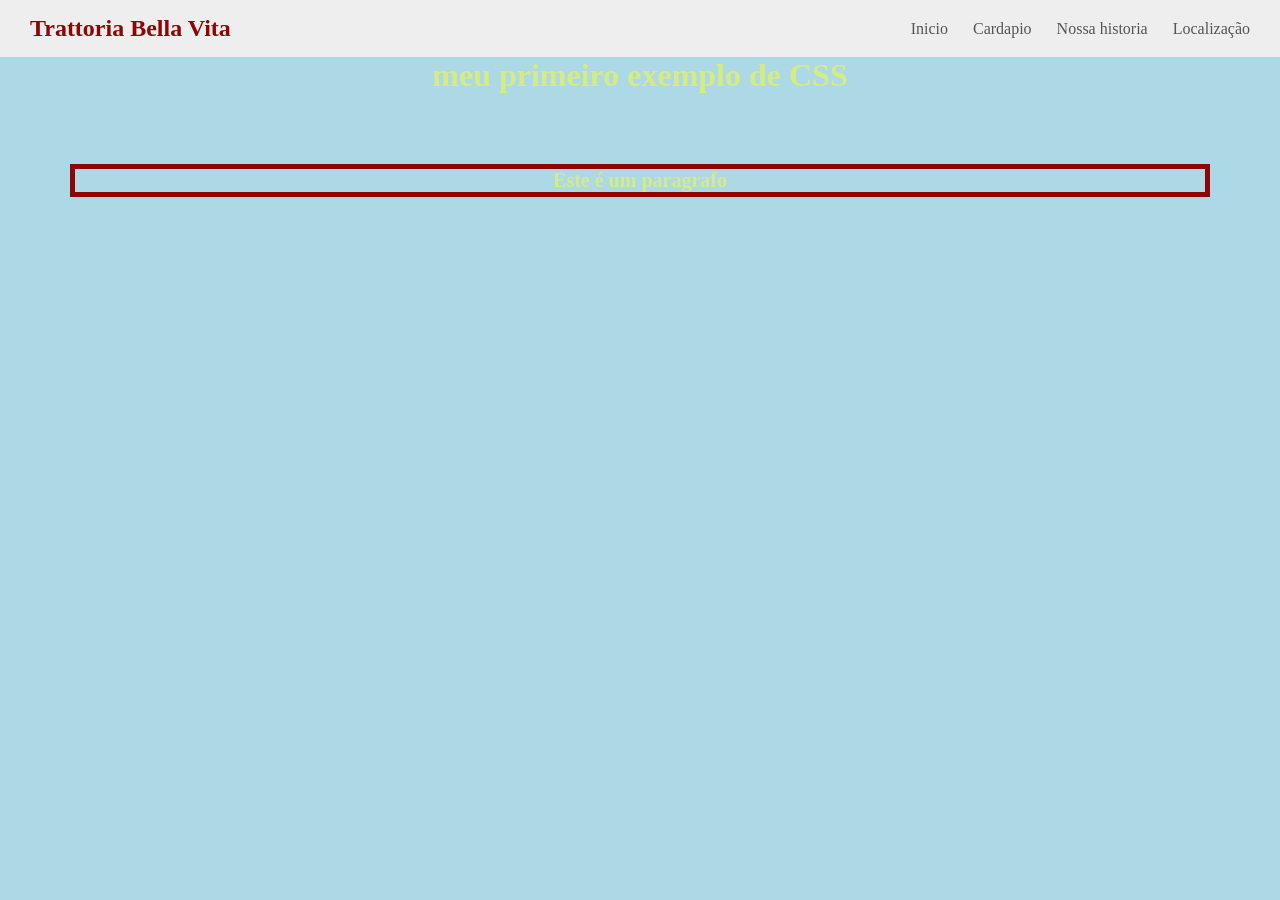
<file: index.html>
<!DOCTYPE html>
<html lang="en">
<head>
    <meta charset="UTF-8">
    <meta name="vieport" content="width=device-width, initial-scale=1.0">
    <link rel="stylesheet" href="style.css">

    <title>Document</title>
</head>
<body>
    <header>
        <nav class="menu">
            <h1 class="logo">Trattoria Bella Vita</h1>
            <ul class="menu-link">
                <a href="Untitled-1.html">Inicio</a>
                <a href="Cardapio.html">Cardapio</a>
                <a href="Nossa historia.html">Nossa historia</a>
                <a href="Localização.html">Localização</a>
        </nav>
    </header>

    <h1>meu primeiro exemplo de CSS<h1>
        <p>Este é um paragrafo</p>
</body>
</html>
</file>
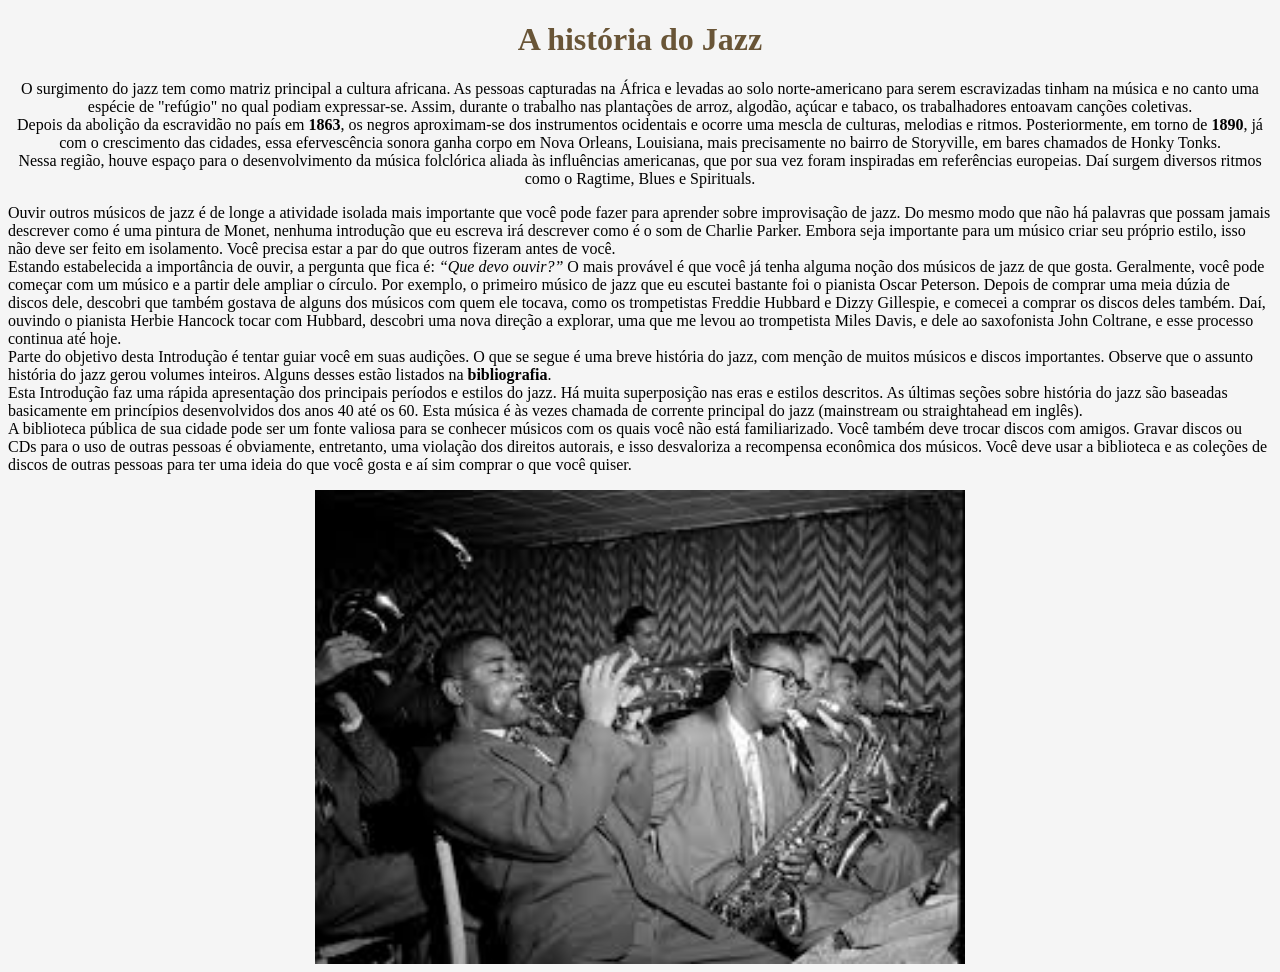
<file: pwi-alessandro.oliveira2026-main/index.html>
<!DOCTYPE html>
<html lang="en">
<head>
    <meta charset="UTF-8">
    <meta name="viewport" content="width=device-width, initial-scale=1.0">
    <title>Primeira Pagina WEB</title>
</head>
<body style="background-color: rgb(245, 245, 245);">
    <h1 style="color: rgb(105, 85, 55);text-align: center;"> A história do Jazz</h1>
    <p style="font-style: Arial, Helvetica, sans-serif; font-variant-numeric: 200%;text-align: center;">O surgimento do jazz tem como matriz principal a cultura africana. As pessoas capturadas na África e levadas ao solo norte-americano para serem escravizadas tinham na música e no canto uma espécie de "refúgio" no qual podiam expressar-se.

        Assim, durante o trabalho nas plantações de arroz, algodão, açúcar e tabaco, os trabalhadores entoavam canções coletivas.<br>
        
        Depois da abolição da escravidão no país em <b>1863</b>, os negros aproximam-se dos instrumentos ocidentais e ocorre uma mescla de culturas, melodias e ritmos.
        
        Posteriormente, em torno de <b>1890</b>, já com o crescimento das cidades, essa efervescência sonora ganha corpo em Nova Orleans, Louisiana, mais precisamente no bairro de Storyville, em bares chamados de Honky Tonks.<br>
        
        Nessa região, houve espaço para o desenvolvimento da música folclórica aliada às influências americanas, que por sua vez foram inspiradas em referências europeias. Daí surgem diversos ritmos como o Ragtime, Blues e Spirituals.</p style= "font-style: Spirituals, Helvetica, sans-serif; font-variant-numeric: 300%;text-align: center;"> Ouvir outros músicos de jazz é de longe a atividade isolada mais importante que você pode fazer para aprender sobre improvisação de jazz. Do mesmo modo que não há palavras que possam jamais descrever como é uma pintura de Monet, nenhuma introdução que eu escreva irá descrever como é o som de Charlie Parker. Embora seja importante para um músico criar seu próprio estilo, isso não deve ser feito em isolamento. Você precisa estar a par do que outros fizeram antes de você.<br>

        Estando estabelecida a importância de ouvir, a pergunta que fica é: <em>“Que devo ouvir?”</em> O mais provável é que você já tenha alguma noção dos músicos de jazz de que gosta. Geralmente, você pode começar com um músico e a partir dele ampliar o círculo. Por exemplo, o primeiro músico de jazz que eu escutei bastante foi o pianista Oscar Peterson. Depois de comprar uma meia dúzia de discos dele, descobri que também gostava de alguns dos músicos com quem ele tocava, como os trompetistas Freddie Hubbard e Dizzy Gillespie, e comecei a comprar os discos deles também. Daí, ouvindo o pianista Herbie Hancock tocar com Hubbard, descobri uma nova direção a explorar, uma que me levou ao trompetista Miles Davis, e dele ao saxofonista John Coltrane, e esse processo continua até hoje.<br>
        
        Parte do objetivo desta Introdução é tentar guiar você em suas audições. O que se segue é uma breve história do jazz, com menção de muitos músicos e discos importantes. Observe que o assunto história do jazz gerou volumes inteiros. Alguns desses estão listados na <strong>bibliografia</strong>.<br>
        
        Esta Introdução faz uma rápida apresentação dos principais períodos e estilos do jazz. Há muita superposição nas eras e estilos descritos. As últimas seções sobre história do jazz são baseadas basicamente em princípios desenvolvidos dos anos 40 até os 60. Esta música é às vezes chamada de corrente principal do jazz (mainstream ou straightahead em inglês).<br>
        
        A biblioteca pública de sua cidade pode ser um fonte valiosa para se conhecer músicos com os quais você não está familiarizado. Você também deve trocar discos com amigos. Gravar discos ou CDs para o uso de outras pessoas é obviamente, entretanto, uma violação dos direitos autorais, e isso desvaloriza a recompensa econômica dos músicos. Você deve usar a biblioteca e as coleções de discos de outras pessoas para ter uma ideia do que você gosta e aí sim comprar o que você quiser.<br>
    </p>

    <img src="Jazz.jpg.jfif" alt="jazz" style="display: block; margin: auto;" width="650">
</body>
</html>
</file>
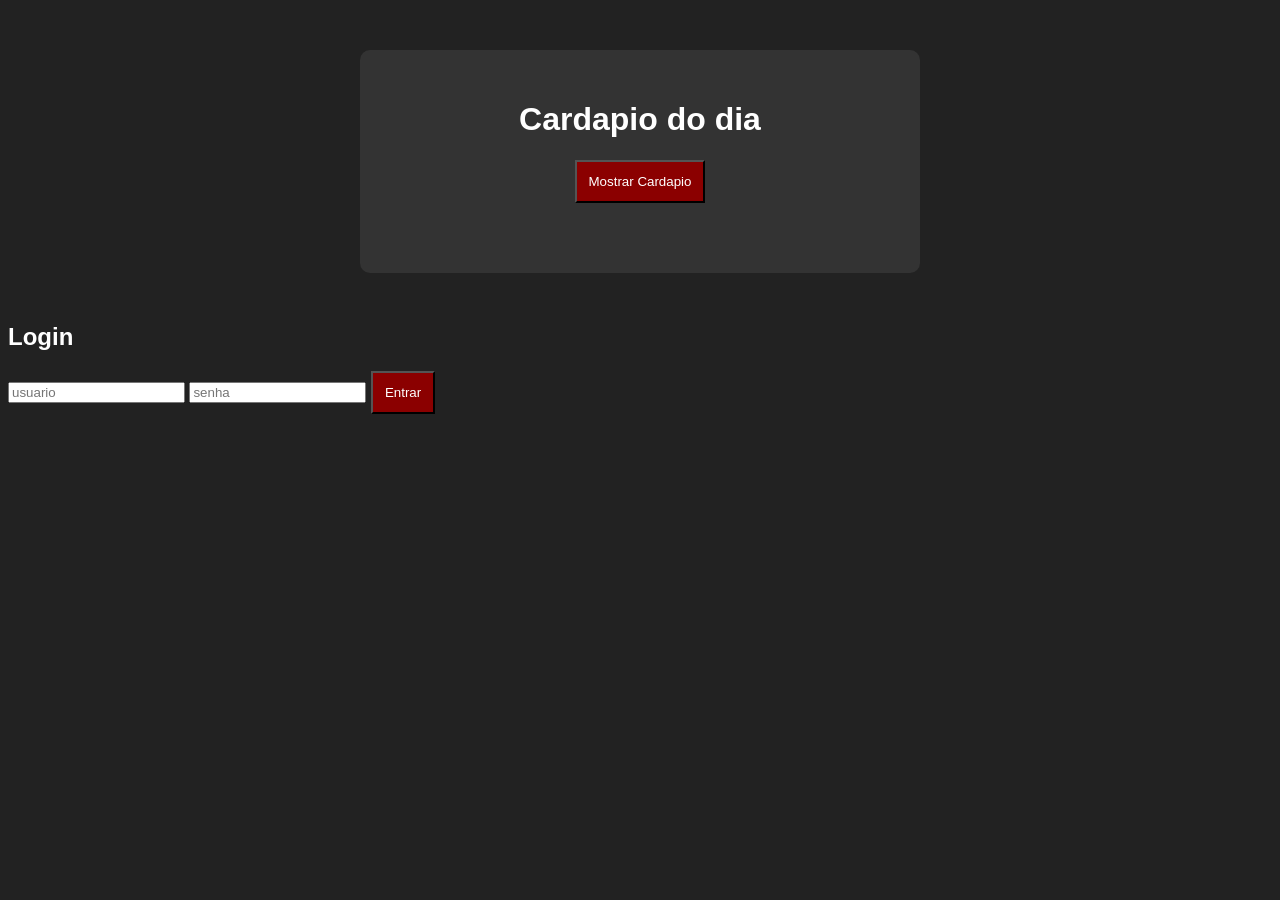
<file: penutima.atividade/atividade.html>
<!DOCTYPE html>
<html lang="pt-br">
<head>
    <meta charset="UTF-8">
    <meta name="viewport" content="width=device-width, initial-scale=1.0">
    <title>Cardapio do restaurante</title>
    <link rel="stylesheet" href="style.css">
</head>
<body>
    <div class="container">
        <h1>Cardapio do dia</h1>
        <button onclick="mostrarPratos()"> Mostrar Cardapio</button>
        <div id="resultado"></div>
    </div>
    <script src="srcript.js"></script>
    <div class="login">
        <h2>Login</h2>
        <input type="text" id="username" placeholder="usuario">
        <input type="password" id="password" placeholder="senha">
        <button type="button" onclick="validarLogin()">Entrar</button>
        <p id="login-mensagem"></p>
        
    </div>
    
</body>
</html>
</file>
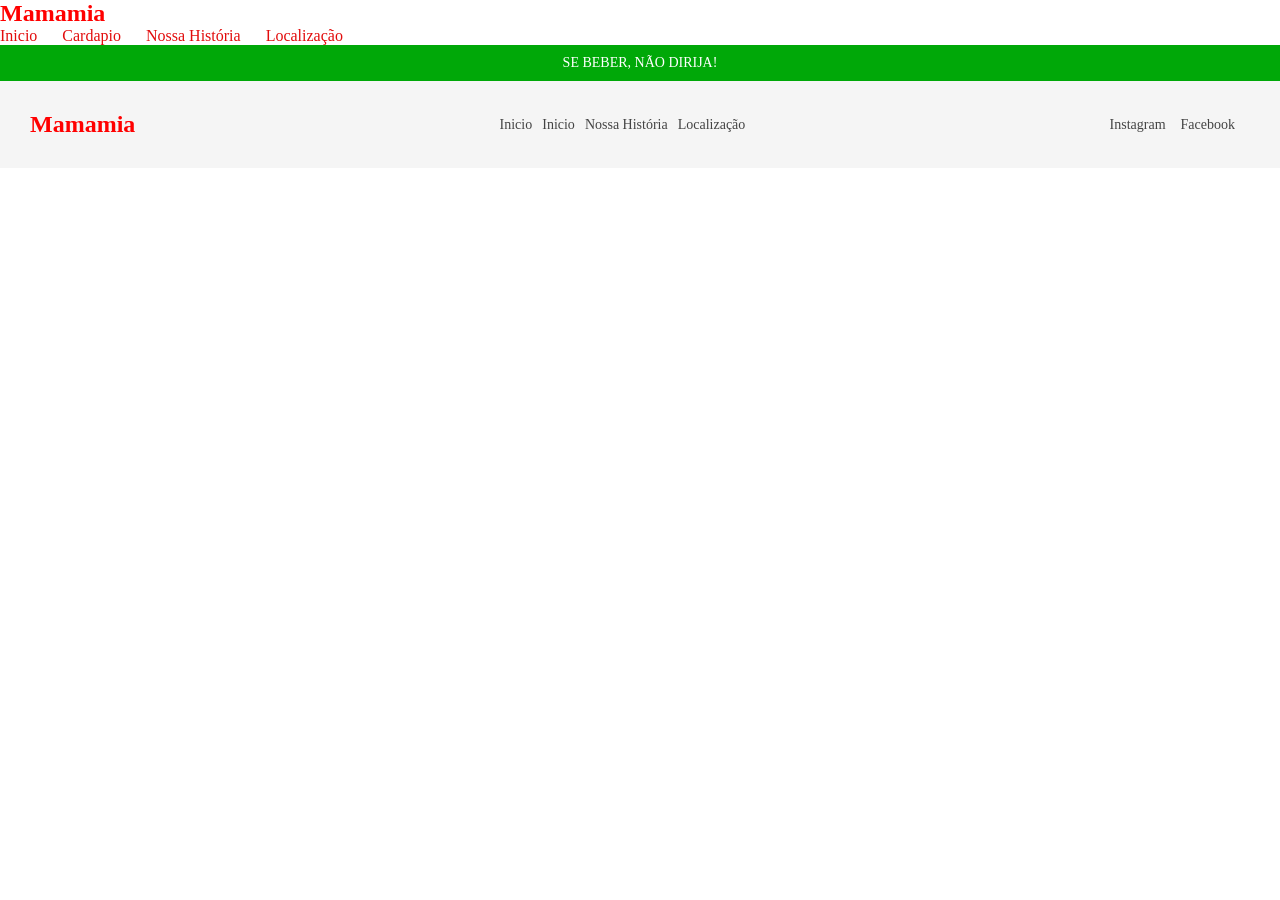
<file: site/cardapio.html>
<!DOCTYPE html>
<html lang="pt-br">
<head>
    <meta charset="UTF-8">
    <meta name="viewport" content="width=device-width, initial-scale=1.0">
    <link rel="stylesheet" href="style.css">
    <title>Mamamia</title>
</head>
<body>
    <!--PARTE SUPERIOR DO SITE-->
<header> 
    <nav> <!--menu-->
        <h1 class="logo">Mamamia</h1>
        <ul class="menu-links"> <!--ul criar uma lista--> 
            <a href="index.html">Inicio</a>
            <a href="cardapio.html">Cardapio</a>
            <a href="nossaHistoria.html">Nossa História</a>
            <a href="localizacao.html">Localização</a>


        </ul>
    </nav>     
    <footer><!--rodapé-->
        <!--barra vermelha-->
        <div class="barra-alerta">
            <p>SE BEBER, NÃO DIRIJA!</p>
        </div>
        <!--conteudo principal do rodapé-->
        <div class="footer-container">
            <!--Logo-->
            <div class="footer-logo">
                <h2>Mamamia</h2>
            </div>
             <!--link do site-->
             <div class="footer-link">
                <a href="index.html">Inicio</a>
                <a href="cardapio.html">Inicio</a>
                <a href="nossaHistoria.html">Nossa História</a>
                <a href="localizacao.html">Localização</a>
             </div>
             <!--rede sociais-->
             <div class="footer-redes">
                 <a  href="#">Instagram</a>
                 <a href="#">Facebook</a>
                 <a href="#"></a>
             </div>
        </div>   
    </footer>


</header>
    
</body>
</html>
</file>
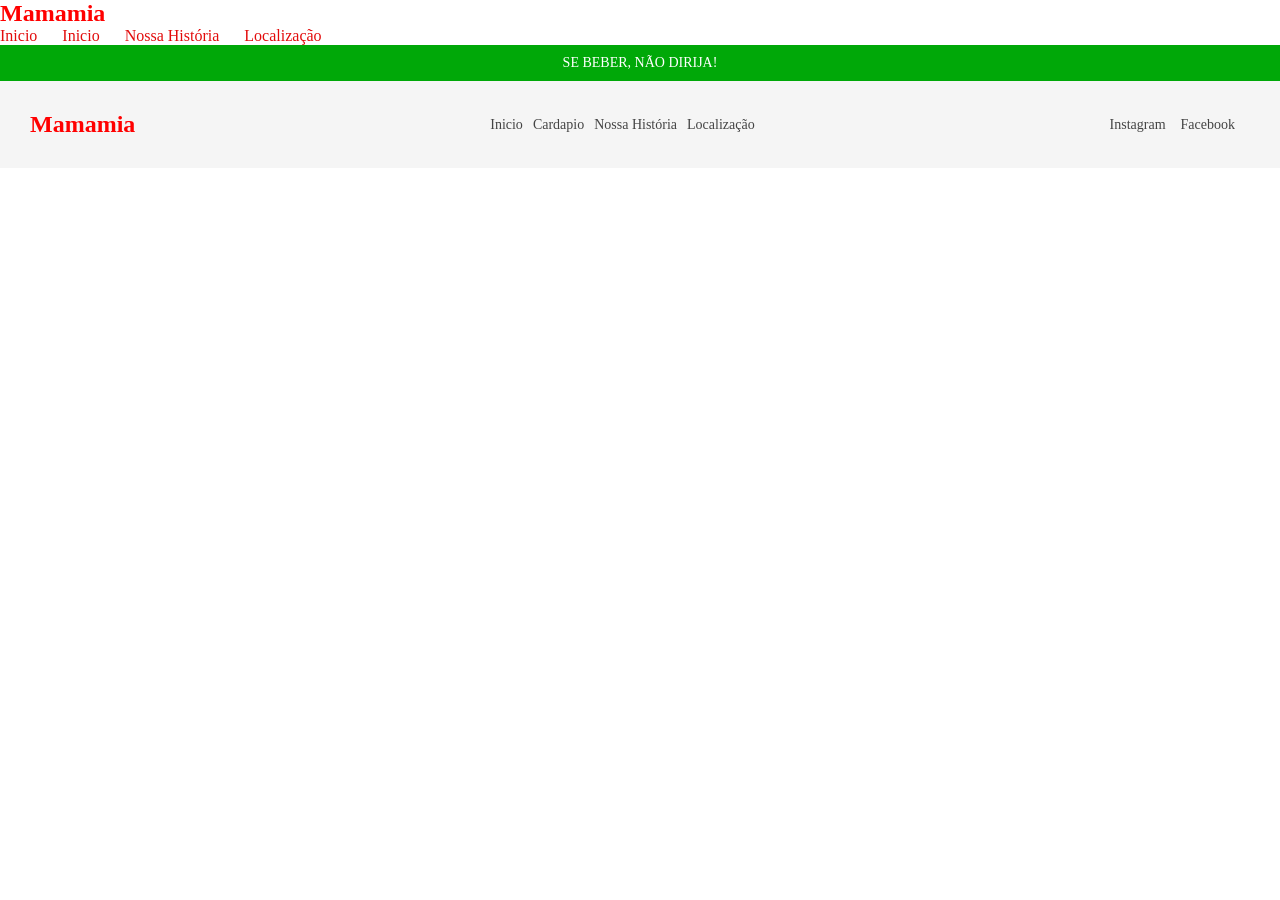
<file: site/index.html.html>
<!DOCTYPE html>
<html lang="pt-br">
<head>
    <meta charset="UTF-8">
    <meta name="viewport" content="width=device-width, initial-scale=1.0">
    <link rel="stylesheet" href="style.css">
    <title>Mamamia</title>
</head>
<body>
    <!--PARTE SUPERIOR DO SITE-->
<header> 
    <nav> <!--menu-->
        <h1 class="logo">Mamamia</h1>
        <ul class="menu-links"> <!--ul criar uma lista--> 
            <a href="index.html">Inicio</a>
            <a href="cardapio.html">Inicio</a>
            <a href="nossaHistoria.html">Nossa História</a>
            <a href="localizacao.html">Localização</a>


        </ul>
    </nav>     
    <footer><!--rodapé-->
        <!--barra vermelha-->
        <div class="barra-alerta">
            <p>SE BEBER, NÃO DIRIJA!</p>
        </div>
        <!--conteudo principal do rodapé-->
        <div class="footer-container">
            <!--Logo-->
            <div class="footer-logo">
                <h2>Mamamia</h2>
            </div>
             <!--link do site-->
             <div class="footer-link">
                <a href="index.html">Inicio</a>
                <a href="cardapio.html">Cardapio</a>
                <a href="nossaHistoria.html">Nossa História</a>
                <a href="localizacao.html">Localização</a>
             </div>
             <!--rede sociais-->
             <div class="footer-redes">
                 <a  href="#">Instagram</a>
                 <a href="#">Facebook</a>
                 <a href="#"></a>
             </div>
        </div>   
    </footer>


</header>
    
</body>
</html>
</file>
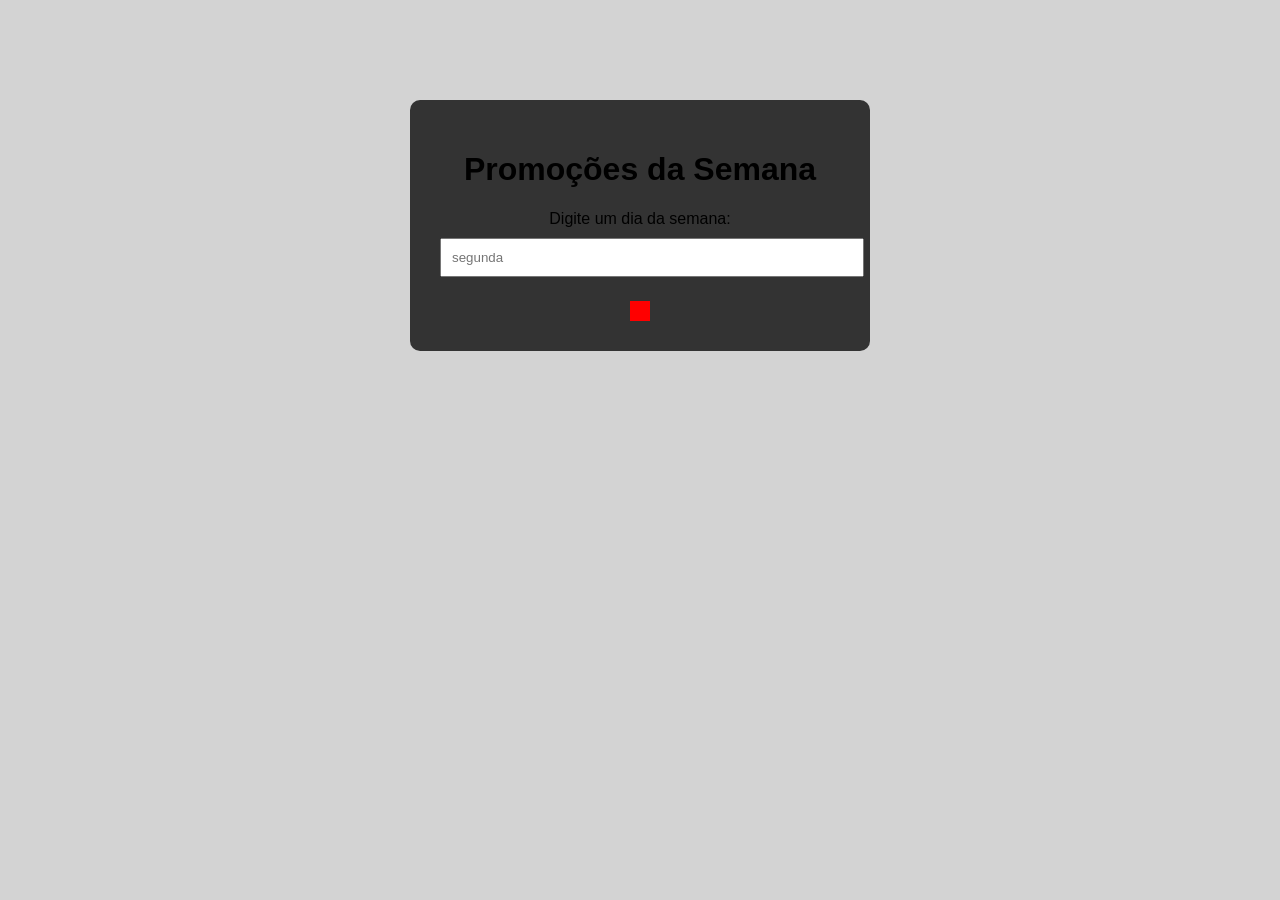
<file: site2/promocao.html>
<!DOCTYPE html>
<html lang="en">
<head>
    <meta charset="UTF-8">
    <meta name="viewport" content="width=device-width, initial-scale=1.0">
    <title>Promoções Restaurante</title>
    <link rel="stylesheet" href="style.css">
</head>
<body>
    <div class="container">
        <h1> Promoções da Semana</h1>
        <div class="formulario">
            <label>Digite um dia da semana: </label>
            <input type="text" id="dia" placeholder="segunda">
            <button onclick="verificarPromocao()"></button>
        </div>
    </div>
    <script src="script1.js"></script>
    
</body>
</html>
</file>
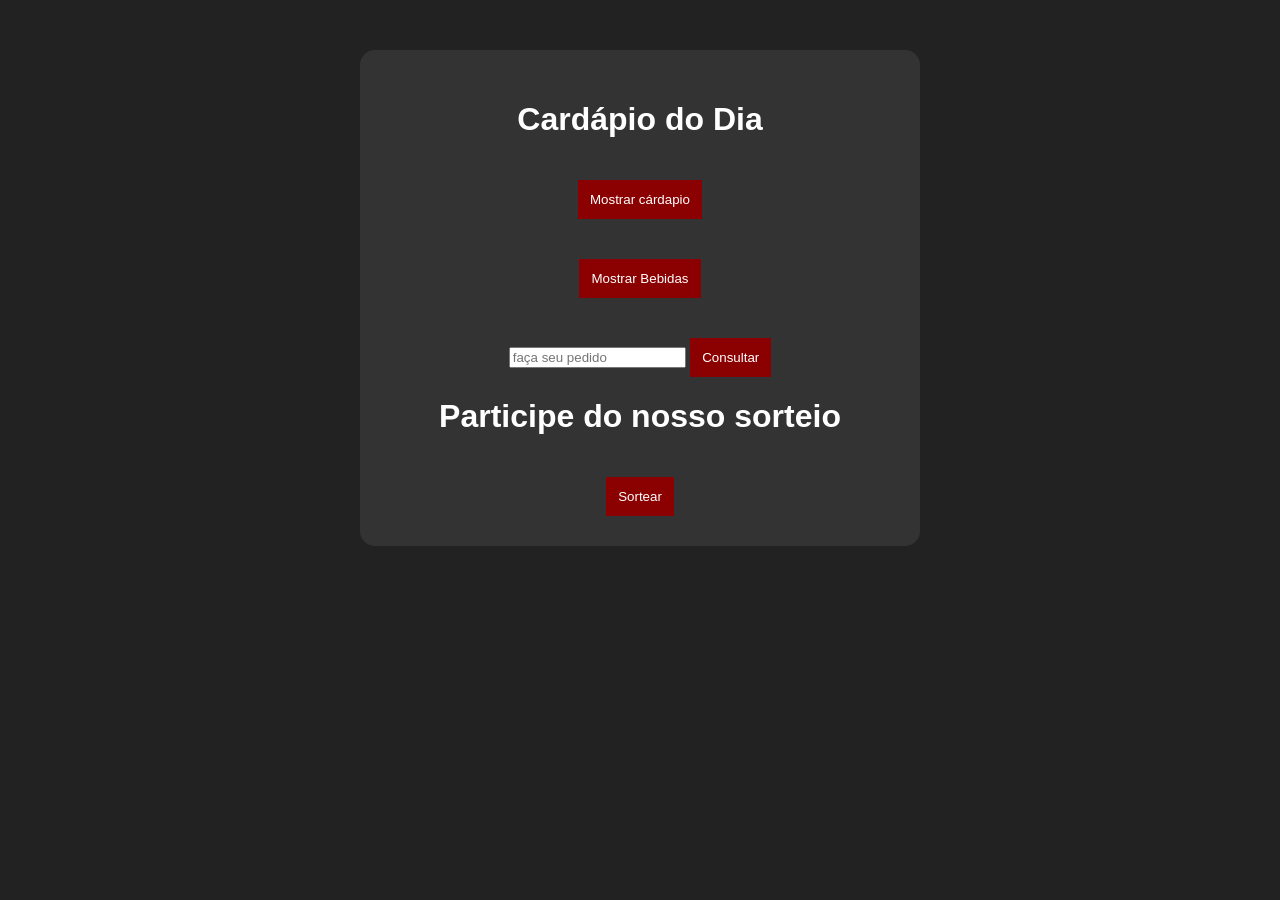
<file: pwi-alessandro.oliveira2026-main/prato/prato.html>
<!DOCTYPE html>
<html lang="en">
<head>
    <meta charset="UTF-8">
    <meta name="viewport" content="width=device-width, initial-scale=1.0">
    <title>Pratos</title>
    <link rel="stylesheet" href="style.css">
</head>


<body>
    <div class="container">
        <h1> Cardápio do Dia</h1>
        <button onclick="mostrarPratos()">
            Mostrar cárdapio
        </button>
        <div id="resultado"></div>
        <button onclick="mostrarBebidas()">
            Mostrar Bebidas
        </button>
        <div id="resultado1"></div>

        <label for="consultar"></label>
        <input type="search" id="consulta" placeholder="faça seu pedido">
         <button onclick="consultar()">
            Consultar
        </button>
        <div id="resultado2"></div>
        <h1>Participe do nosso sorteio</h1>
        <button onclick="sortear()">
            Sortear
        </button>
    </div>
    <script src="script.js"></script>
    
</body>
</html>
</file>
<file: style.css>
*{
    margin:0;
    padding: 0;
    box-sizing: border-box;
}
.menu{
    display: flex;
    justify-content: space-between; /* separa logo e menu*/
    align-items: center;
    background-color: #eee;
    padding: 15px 30px;
}
.logo{
    color: #8f0505;
    font-size: 24px;
    font-weight: bold;
}
.menu-link {
           text-decoration: none;
           color: #555;
           display: flex;
           gap: 25px;
}
.menu-link a{
    text-decoration: none;
    color: #555;
    font-size:  16px;
    transition: 0.3s;
}
.menu-link a:hover{
    color: #051e8f
}
.menu-link .ativo{
    color: red;
    font-weight: bold;
}
    

body {
    background-color: #add8e5;
}
h1{
    color: rgb(213, 236, 130);
    text-align: center;
}
p{
    font-family: Verdana;
    font-size: 20px;
    margin: 70px;
    border:  5px solid #8f0505
}
</file>
<file: penutima.atividade/style.css>
body{
    background-color: #222;
    color: white;
    font-family: Arial;
}
.container{
    width: 500px;
    margin: 50px auto;
    background-color: #333;
    padding: 30px;
    border-radius: 10px;
    text-align: center;
}
button{
    padding: 12px;
    background-color: darkred;
    color: white;
    cursor: pointer;
    margin-bottom:20px;

}
button:houver{
    background-color: red;


}
#resultado{
    text-align: left;
    margin-top: 20px;
    line-height: 2px;
}
</file>
<file: site/style.css>
/*Reset, tira a margim*/
*{
    margin:0;
    padding:0;
    box-sizing: border-box;
}
/*Menu principal*/
.menu{
    display: flex;
    justify-content: space-between; /*separa a logo e o menu*/
    align-items: center;
    background-color: #eee;
    padding: 15px 30px;
}
/*logo*/
.logo{
    color:red;
    font-size: 24px;
    font-weight: bold;

}
/*lista*/
.menu-links{
    list-style: none;
    display: flex;
    gap:25px; /*espaço entre os itens*/
}
/*link*/
.menu-links a{
     text-decoration: none;
     color: #e20c0c;
     font-size: 16px;
     transition: 0.3s;
}
/*hover (efeito  ao passar o mouse)*/
.menu-links a:hover{
     color:rgb(123, 255, 0);

}
/*item ativo (Inicio)*/
.menu-links .ativo{
    color: rgb(68, 240, 0);
    font-weight: bold;
}
/*Footer*/
/*Barra vermelha superior*/
.barra-alerta{
    background-color: #00a808;
    color: white;
    text-align: center;
    padding: 10px;
    font-size: 14px;

}
/*conteiner principal do footer*/
.footer-container{
    display: flex;
    justify-content: space-between;
    align-items: center;
    background-color: #f5f5f5;
    padding: 30px;
    flex-wrap: wrap;

}
/*Logo*/
.footer-logo h2{
                color: red;

}
/*link do site*/
.footer-link{
    display: flex;
    /*flex-direction: column;*/
    gap: 10px;

}
.footer-link a{
    text-decoration: none;
    color: #444;
    font-size: 14px;
}
.footer-link a:hover{
    color: #a8001c;

}
/*redes sociais*/
.footer-redes{
    display: flex;
    gap: 15px;
}
.footer-redes a{
    text-decoration: none;
    color: #444;
    font-size: 14px;
}
.footer-redes a:hover{
    color: #a8001c;
}
</file>
<file: site2/style.css>
body{
    background-color: lightgray;
    font-family: Arial;
}
.container{
    width: 400px;
    margin: 100px auto;
    background-color: #333;
    padding: 30px;
    border-radius: 10px;
    text-align: center;
}
input{
    width: 100%;
    padding: 10px;
    margin-top: 10px;
    margin-bottom: 20px;
}
button{
    background-color: red;
    color: white;
    border: none;
    padding: 10px;
    cursor: pointer;
}
#resultado{
    margin-top: 20px;
    font-size: 20px;
    font-weight: bold;
}
</file>
<file: pwi-alessandro.oliveira2026-main/prato/style.css>
body{
    background-color: #222;
    color: white;
    font-family: Arial;
}
.container{
    width: 500px;
    margin: 50px auto;
    background-color: #333;
    padding: 30px;
    border-radius: 15px;
    text-align: center;

}
button{
    padding: 12px;
    background-color: darkred;
    color: white;
    border: none;
    margin-top: 20px ;
}
#resultado{
    text-align: left;
    margin-top: 20px;
    line-height: 2;
}
#resultado1{
        text-align: left;
    margin-top: 20px;
    line-height: 2;

}
</file>
